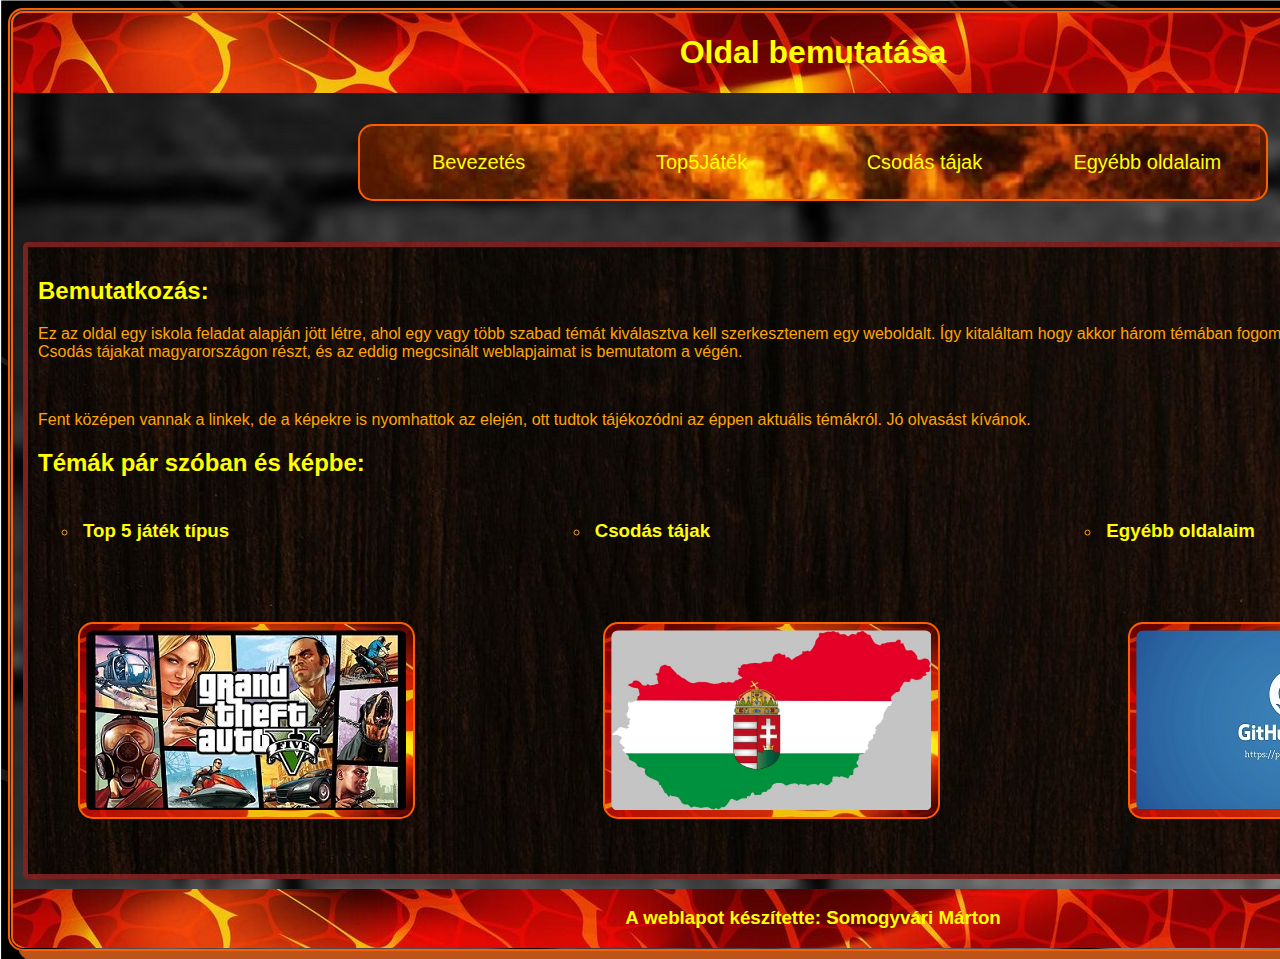
<file: index.html>
<!DOCTYPE html>
<html lang="hu">
<head>
    <meta charset="UTF-8">
    <meta http-equiv="X-UA-Compatible" content="IE=edge">
    <meta name="viewport" content="width=device-width, initial-scale=1.0">
    <meta name="keywords" content="Indioldal">
    <meta name="author" content="Somogyvári Márton">
    
    <link rel="stylesheet" href="style.css">
    <title>Somogyvári Márton</title>
</head>
<body>
    <main>
        <header>
            <h1>Oldal bemutatása</h1>
        </header>

        <br>
    
        <article>
            <h2>Bemutatkozás:</h2>
            <p>Ez az oldal egy iskola feladat alapján jött létre, ahol egy vagy több szabad témát kiválasztva kell szerkesztenem egy weboldalt. Így kitaláltam hogy akkor három témában fogom megszerkeszteni a, top 5 játéktípust, a Csodás tájakat magyarországon részt, és az eddig megcsinált weblapjaimat is bemutatom a végén.</p>
            <br>
            <p>Fent középen vannak a linkek, de a képekre is nyomhattok az elején, ott tudtok tájékozódni az éppen aktuális témákról. Jó olvasást kívánok.</p>
            <h2>Témák pár szóban és képbe:</h2>
            <ul>
                <li><h3>Top 5 játék típus</h3></li>
                <li><h3>Csodás tájak</h3></li>
                <li><h3>Egyébb oldalaim</h3></li>
            </ul>
            <div class="fotok">
                <a href="oldal2.html"><img src="kepek/gta.jpg" alt="Top 5 Játék" title="Top 5 Játék"></a>
                <a href="oldal1.html"><img src="kepek/magyarorszag-cimer.jpg" alt="SZép Magyar tájak" title="Szép Magyar Tájak"></a>
                <a href="oldal3.html"><img src="kepek/github.jpg" alt="Legszebb Oldalaim" title="Legszebb Oldalaim"></a>
            </div>
        </article>

        <br>

        <aside>
            <nav class="menu">
                <ul>
                    <li><a href="index.html" >Bevezetés</a></li>
                    <li><a href="oldal2.html" >Top5Játék</a></li>
                    <li><a href="oldal1.html" >Csodás tájak</a></li>
                    <li><a href="oldal3.html" >Egyébb oldalaim</a></li>
                </ul>
            </nav>
        </aside>

        <br>

        <footer>
            <h3>A weblapot készítette: Somogyvári Márton</h3>
        </footer>
    </main>
</body>
</html>
</file>
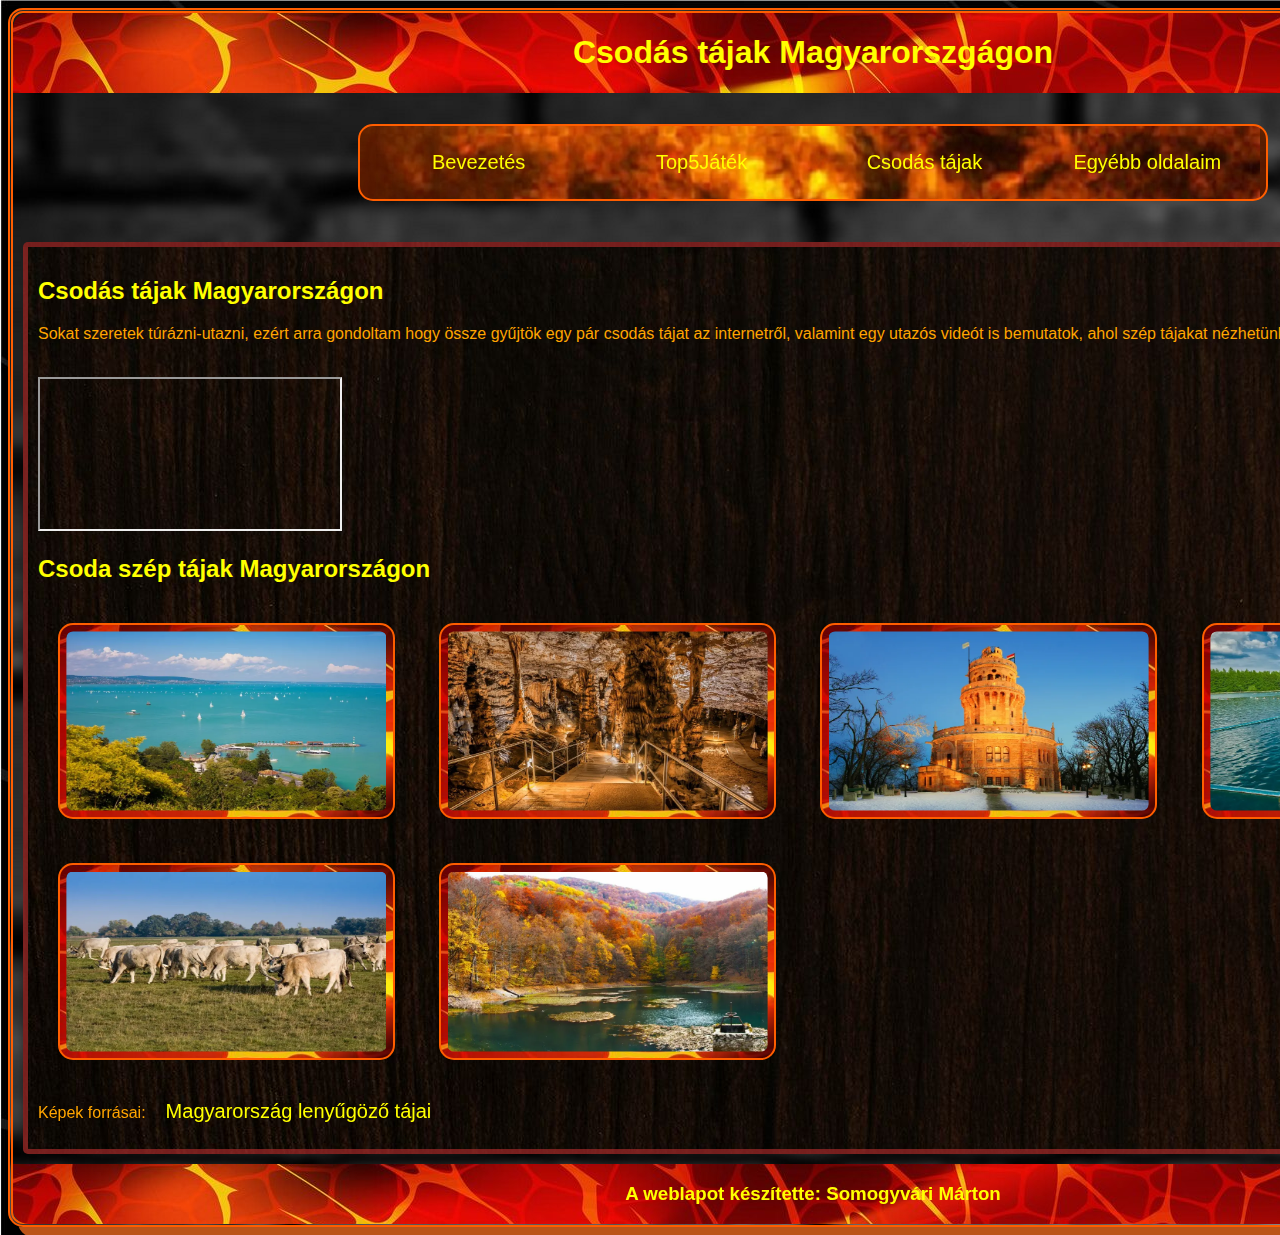
<file: oldal1.html>
<!DOCTYPE html>
<html lang="hu">
<head>
    <meta charset="UTF-8">
    <meta http-equiv="X-UA-Compatible" content="IE=edge">
    <meta name="viewport" content="width=device-width, initial-scale=1.0">
    <meta name="keywords" content="Indioldal">
    <meta name="author" content="Somogyvári Márton">
    
    <link rel="stylesheet" href="style.css">
    <title>Somogyvári Márton</title>
</head>
<body>
    <main>
        <header>
            <h1>Csodás tájak Magyarorszgágon</h1>
        </header>

        <br>
    
        <article>
            <h2>Csodás tájak Magyarországon</h2>
            <p>Sokat szeretek túrázni-utazni, ezért arra gondoltam hogy össze gyűjtök egy pár csodás tájat az internetről, valamint egy utazós videót is bemutatok, ahol szép tájakat nézhetünk 7 órán keresztül.</p>
            <br>
            <iframe src="https://www.youtube.com/embed/watch?v=uu_B4ywAhOM" allowfullscreen></iframe>
            <br>
            <h2>Csoda szép tájak Magyarországon</h2>
            <div class="fotok2">
                <img src="kepek/balatonitihany.png" alt="Balaton Tohanyban" title="Balaton Tihanyban">
                <img src="kepek/csepkobarlang.png" alt="Csepkő barlang" title="Csepkő Barlang">
                <img src="kepek/erzsebetkilatojanoshegy.png" alt="Erzsébet Kilátó János Hegyen" title="Erzsébet Kilátó János Hegyen">
                <img src="kepek/hevizito.png" alt="Hévizi tó" title="Hévizi tó">
                <img src="kepek/hortobagy.png" alt="Hortóbágy" title="Hortóbágy">
                <img src="kepek/osziszalajkavolgy.png" alt="Őszi Szalajka Völgy" title="Őszi Szalajka Völgy">
                <p>Képek forrásai:<a href="https://www.invia.hu/blog/magyarorszag-lenyugozo-tajai/" target="_blank">Magyarország lenyűgöző tájai</a></p>
            </div>
                
        </article>

        <br>

        <aside>
            <nav class="menu">
                <ul>
                    <li><a href="index.html" >Bevezetés</a></li>
                    <li><a href="oldal2.html" >Top5Játék</a></li>
                    <li><a href="oldal1.html" >Csodás tájak</a></li>
                    <li><a href="oldal3.html" >Egyébb oldalaim</a></li>
                </ul>
            </nav>
        </aside>

        <br>

        <footer>
            <h3>A weblapot készítette: Somogyvári Márton</h3>
        </footer>
    </main>
</body>
</html>
</file>
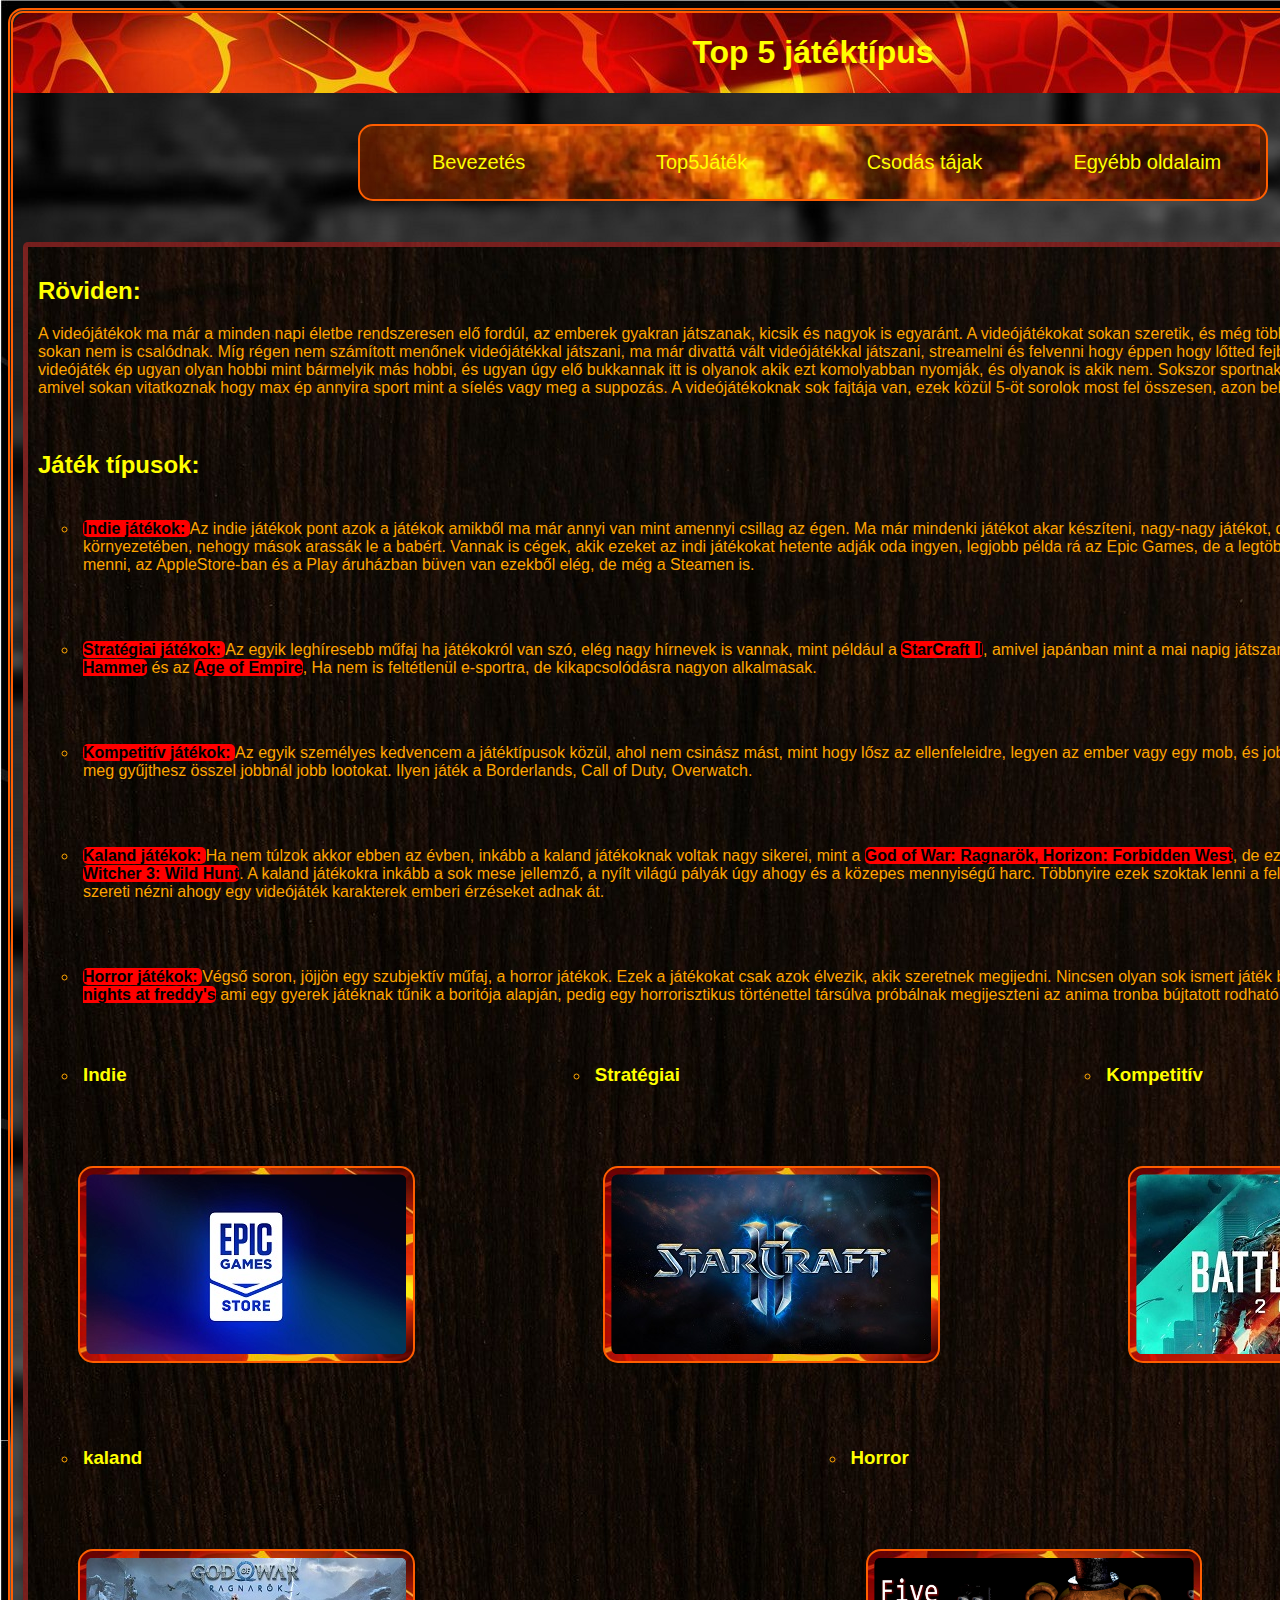
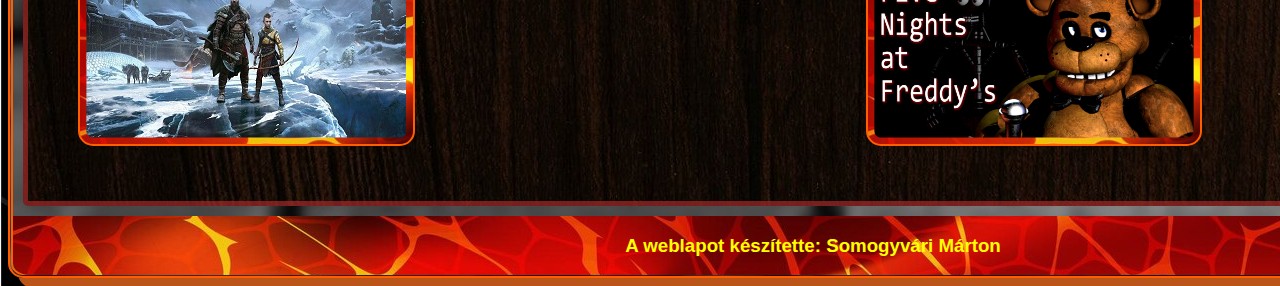
<file: oldal2.html>
<!DOCTYPE html>
<html lang="hu">
<head>
    <meta charset="UTF-8">
    <meta http-equiv="X-UA-Compatible" content="IE=edge">
    <meta name="viewport" content="width=device-width, initial-scale=1.0">
    <meta name="keywords" content="Indioldal">
    <meta name="author" content="Somogyvári Márton">
    
    <link rel="stylesheet" href="style.css">
    <title>Somogyvári Márton</title>
</head>
<body>
    <main>
        <header>
            <h1>Top 5 játéktípus</h1>
        </header>

        <br>
    
        <article>
            <h2>Röviden:</h2>
            <p>A videójátékok ma már a minden napi életbe rendszeresen elő fordúl, az emberek gyakran játszanak, kicsik és nagyok is egyaránt. A videójátékokat sokan szeretik, és még többen is költenek rájuk jó sok pénzt amiben sokan nem is csalódnak. Míg régen nem számított menőnek videójátékkal játszani, ma már divattá vált videójátékkal játszani, streamelni és felvenni hogy éppen hogy lőtted fejbe a 9 éves kis Pistit a Fortinájtiban. A videójáték ép ugyan olyan hobbi mint bármelyik más hobbi, és ugyan úgy elő bukkannak itt is olyanok akik ezt komolyabban nyomják, és olyanok is akik nem. Sokszor sportnak is nevezik, jobban szólva e-sportnak, amivel sokan vitatkoznak hogy max ép annyira sport mint a síelés vagy meg a suppozás. A videójátékoknak sok fajtája van, ezek közül 5-öt sorolok most fel összesen, azon belül a leggyakoribbakat. </p>

            <br>

            <h2>Játék típusok:</h2>

            <ul class="jatektipusok">
                <li><p><b>Indie játékok: </b>Az indie játékok pont azok a játékok amikből ma már annyi van mint amennyi csillag az égen. Ma már mindenki játékot akar készíteni, nagy-nagy játékot, de ezt mind a saját kis otthoni környezetében, nehogy mások arassák le a babért. Vannak is cégek, akik ezeket az indi játékokat hetente adják oda ingyen, legjobb példa rá az Epic Games, de a legtöbb így is ingyenes, nem kell messzire menni, az AppleStore-ban és a Play áruházban büven van ezekből elég, de még a Steamen is.</p></li>

                <li><p><b>Stratégiai játékok: </b>Az egyik leghíresebb műfaj ha játékokról van szó, elég nagy hírnevek is vannak, mint például a <b>StarCraft II</b>, amivel japánban mint a mai napig játszanak. Ezen felül ott van még a <b>Total War Hammer</b> és az <b>Age of Empire</b>, Ha nem is feltétlenül e-sportra, de kikapcsolódásra nagyon alkalmasak.</p></li>

                <li><p><b>Kompetitív játékok: </b>Az egyik személyes kedvencem a játéktípusok közül, ahol nem csinász mást, mint hogy lősz az ellenfeleidre, legyen az ember vagy egy mob, és jobbnál jobb fegyvereket szerezhetsz, vagy meg gyűjthesz összel jobbnál jobb lootokat. Ilyen játék a Borderlands, Call of Duty, Overwatch.</p></li>

                <li><p><b>Kaland játékok: </b>Ha nem túlzok akkor ebben az évben, inkább a kaland játékoknak voltak nagy sikerei, mint a <b> God of War: Ragnarök, Horizon: Forbidden West</b>, de ezen kívül még vannak a régebbiek mint a <b> Witcher 3: Wild Hunt</b>. A kaland játékokra inkább a sok mese jellemző, a nyílt világú pályák úgy ahogy és a közepes mennyiségű harc. Többnyire ezek szoktak lenni a felkapottak, mert e legtöbb ember valamiért szereti nézni ahogy egy videójáték karakterek emberi érzéseket adnak át.</p></li>

                <li><p><b>Horror játékok: </b>Végső soron, jöjjön egy szubjektív műfaj, a horror játékok. Ezek a játékokat csak azok élvezik, akik szeretnek megijedni. Nincsen olyan sok ismert játék belőle, de az egyik leghíresebb talán a<b>Five nights at freddy's</b> ami egy gyerek játéknak tűnik a boritója alapján, pedig egy horrorisztikus történettel társúlva próbálnak megijeszteni az anima tronba bújtatott rodható gyerek hullák.</p></li>
            </ul>
            <ul>
                <li><h3>Indie</h3></li>
                <li><h3>Stratégiai</h3></li>
                <li><h3>Kompetitív</h3></li>
                
            </ul>
            <div class="fotok">
                <a href="https://store.epicgames.com/en-US/" target="_blank"><img src="kepek/indi.jpg" alt="Indi"></a>
                <a href="https://starcraft2.com/en-us/" target="_blank"><img src="kepek/strategia.jpg" alt="strategiai"></a>
                <a href="https://www.ea.com/games/battlefield/battlefield-2042" target="_blank"><img src="kepek/fps.jpg" alt="kompetiv"></a>
            </div>
             <ul>
                <li><h3>kaland</h3></li>
                <li><h3>Horror</h3></li>
             </ul>
             <div class="fotok">
                <a href="https://www.playstation.com/en-hu/games/god-of-war-ragnarok/" target="_blank"><img src="kepek/kaland.jpeg" alt="kaland"></a>
                <a href="https://store.steampowered.com/app/319510/Five_Nights_at_Freddys/" target="_blank"><img src="kepek/horror.avif" alt="horror"></a>
            </div>
             
        </article>

        <br>

        <aside>
            <nav class="menu">
                <ul>
                    <li><a href="index.html" >Bevezetés</a></li>
                    <li><a href="oldal2.html" >Top5Játék</a></li>
                    <li><a href="oldal1.html" >Csodás tájak</a></li>
                    <li><a href="oldal3.html" >Egyébb oldalaim</a></li>
                </ul>
            </nav>
        </aside>

        <br>

        <footer>
            <h3>A weblapot készítette: Somogyvári Márton</h3>
        </footer>
    </main>
</body>
</html>
</file>
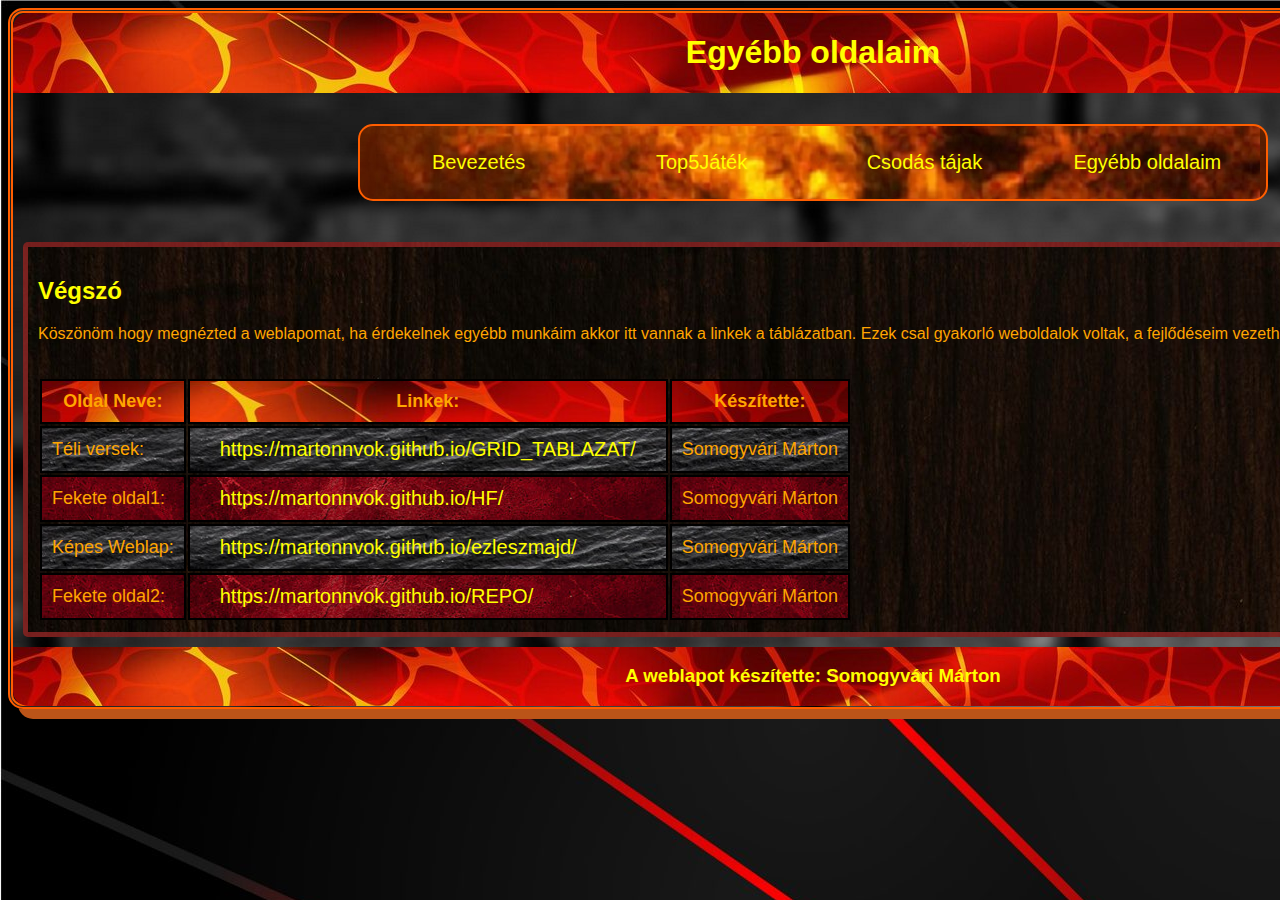
<file: oldal3.html>
<!DOCTYPE html>
<html lang="hu">
<head>
    <meta charset="UTF-8">
    <meta http-equiv="X-UA-Compatible" content="IE=edge">
    <meta name="viewport" content="width=device-width, initial-scale=1.0">
    <meta name="keywords" content="Indioldal">
    <meta name="author" content="Somogyvári Márton">
    
    <link rel="stylesheet" href="style.css">
    <title>Somogyvári Márton</title>
</head>
<body>
    <main>
        <header>
            <h1>Egyébb oldalaim</h1>
        </header>

        <br>
    
        <article>
            <h2>Végszó</h2>
            <p>Köszönöm hogy megnézted a weblapomat, ha érdekelnek egyébb munkáim akkor itt vannak a linkek a táblázatban. Ezek csal gyakorló weboldalok voltak, a fejlődéseim vezethetők vissza benne</p>
            <br>
            <table>
                <thead>
                    <tr>
                        <th>Oldal Neve:</th>
                        <th>Linkek:</th>
                        <th>Készítette:</th>
                    </tr>
                </thead>

                <tbody>
                    <tr>
                        <td>Téli versek:</td>
                        <td><a href="https://martonnvok.github.io/GRID_TABLAZAT/" target="_blank">https://martonnvok.github.io/GRID_TABLAZAT/</a></td>
                        <td>Somogyvári Márton</td>
                    </tr>
                
                    <tr>
                        <td>Fekete oldal1:</td>
                        <td><a href="https://martonnvok.github.io/HF/" target="_blank">https://martonnvok.github.io/HF/</a></td>
                        <td>Somogyvári Márton</td>
                    </tr>
                
                    <tr>
                        <td>Képes Weblap:</td>
                        <td><a href="https://martonnvok.github.io/ezleszmajd/" target="_blank">https://martonnvok.github.io/ezleszmajd/</a></td>
                        <td>Somogyvári Márton</td>
                    </tr>

                    <tr>
                        <td>Fekete oldal2:</td>
                        <td><a href="https://martonnvok.github.io/REPO/" target="_blank">https://martonnvok.github.io/REPO/</a></td>
                        <td>Somogyvári Márton</td>
                    </tr>
                </tbody>
            </table>
        </article>

        <br>

        <aside>
            <nav class="menu">
                <ul>
                    <li><a href="index.html" >Bevezetés</a></li>
                    <li><a href="oldal2.html" >Top5Játék</a></li>
                    <li><a href="oldal1.html" >Csodás tájak</a></li>
                    <li><a href="oldal3.html" >Egyébb oldalaim</a></li>
                </ul>
            </nav>
        </aside>

        <br>

        <footer>
            <h3>A weblapot készítette: Somogyvári Márton</h3>
        </footer>
    </main>
</body>
</html>
</file>
<file: style.css>
body{
    color: orange;
    font-family: Verdana, Geneva, Tahoma, sans-serif;
    background-image: url(kepek/fekete.jpg);
}
main{
    background-image: url(kepek/tegla.jpg);
    display: grid;
    grid-template-columns: 2fr 1fr 1fr;
    grid-template-areas: 
    "h h h"
    "as as as"
    "ar ar ar"
    "f f f"
    ;

    /*A főrész arányai*/
    margin: auto;
    width: 1600px;
    border-radius: 15px;
    border: double 5px rgb(255, 94, 0); 
    box-shadow: 10px 10px rgb(187, 84, 24);
   }

h1,h2,h3{
    color: yellow;
}
b{
    background-color: red;
    color: black;
    border-radius: 5px;
}

article{
 background-image: url(kepek/wood.jpg);
 grid-area: ar;

 /*Tartalom arányai*/
    border-radius: 5px;
 border:solid 5px rgba(165, 42, 42, 0.692); 
 margin: 10px;
 padding: 10px;
}
aside{
    text-align: center;
    margin: auto;
    padding: 15px;
    grid-area: as;

}
header{
    background-image: url(kepek/magma.jpg);
    text-align: center;
    grid-area: h;

    /*Cím arányai*/
    border-top-left-radius: 15px;
    border-top-right-radius: 15px;
}

footer{
background-image: url(kepek/magma.jpg);
 border-bottom-left-radius: 15px ;
 border-bottom-right-radius: 15px ;
 margin-bottom: -20px;
 grid-area: f;

 /*Tartalom arányai*/
 text-align: center;
 padding: auto;
}

/*Táblázat arányai*/
td, th{
    border:2px solid black;
    padding: 10px;
    font-size: 18px;;
}

tbody tr:nth-child(even){
    background-image: url(kepek/rstone1.jpg);
}
tbody tr:nth-child(odd){
    background-image: url(kepek/bstone1.jpg);
}
thead {
    background-image: url(kepek/magma.jpg);
}

/*képek*/
.fotok{
    display: grid;
    grid-template-columns: repeat(auto-fit, minmax(150px, 1fr));
    gap:25px;
}

.fotok2{
    margin:auto;
}
img{
    margin:20px;
    border-radius: 15px;
    border: solid 2px rgb(255, 94, 0); 
    background-image: url(kepek/magma.jpg);
    padding: .4rem; 
    transition: all 0.3s linear;
    width: 320px;
    height: 180px;
}

img:hover{
    filter: blur(5px);

}

ul{
    
    list-style-type: circle;
    display: grid;
    grid-template-columns: repeat(auto-fit, minmax(150px, 1fr));
    gap:25px
}
li{
        padding: 5px;
}
/*második oldal*/
.jatektipusok{
    display: grid;
    grid-template-columns: 1fr;
}

/*linkek, menü*/
a{
    font-family: Verdana, Geneva, Tahoma, sans-serif;
    font-size: 20px;
    text-decoration: none;
    color: yellow;
    padding: 20px;
    border-radius: 15px;
}

li a:hover{
    color: rgb(255, 94, 0);
    background-image: url(kepek/bstone1.jpg);
}

.menu ul{
    display: grid;
    grid-template-columns: 1fr 1fr 1fr 1fr;
    list-style: none;
    border-radius: 15px;
    padding: 20px;
    background-image: url(kepek/sunfire.jpg);
    border:2px solid rgb(255, 94, 0);
    position: relative;
}


@media only screen and (max-width:500px){
    main{
        display: grid;
        grid-template-columns: 1fr ;
        grid-template-areas: 
        "h "
        "as "
        "ar "
        "f "
        ;
    }

    .menu ul{
        display: grid;
        grid-template-columns: 1fr 1fr 1fr 1fr;
        
    }

    .fotok{
        display: grid;
        grid-template-columns:  1fr;
        gap:25px;
    }
}
</file>
